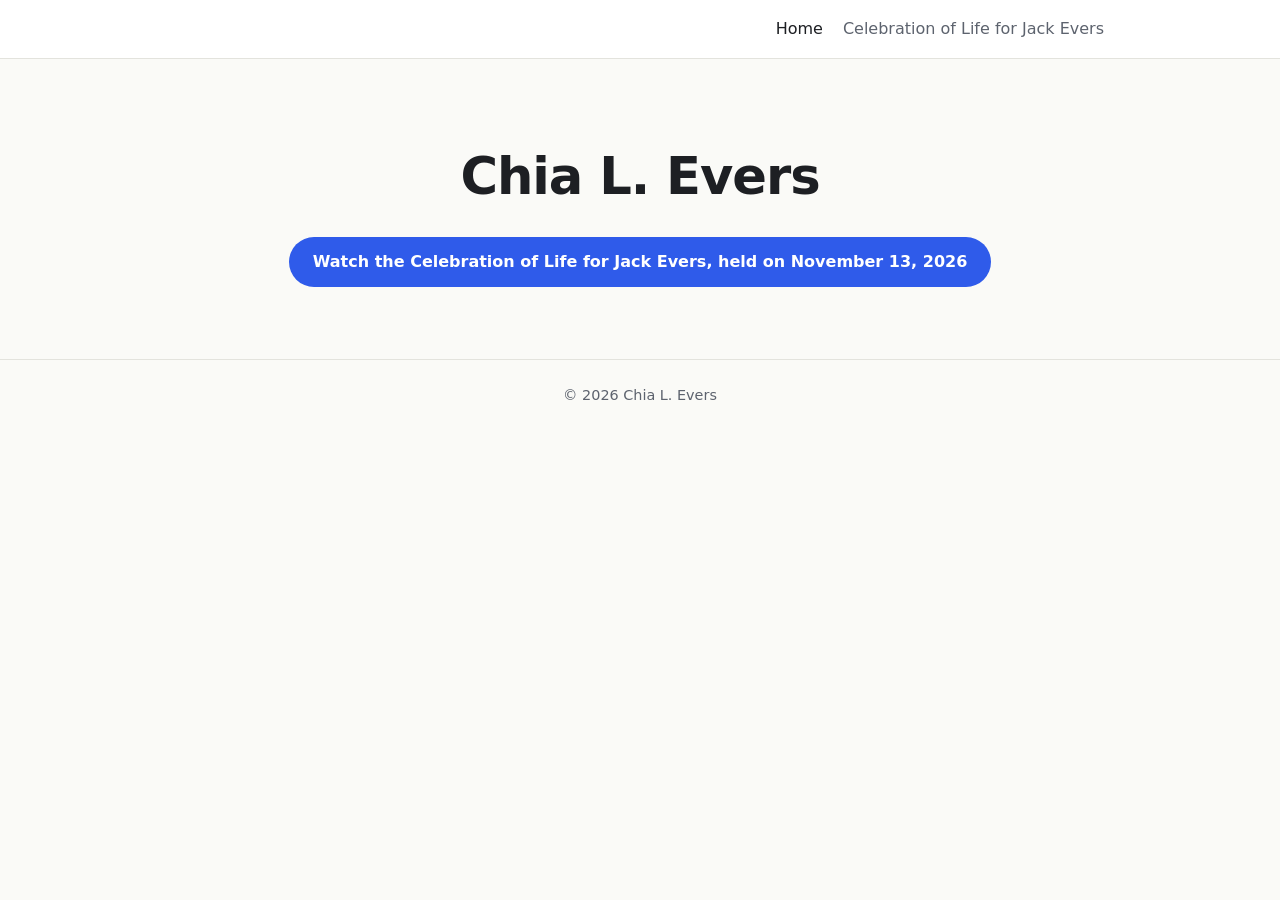
<file: index.html>
<!doctype html>
<html lang="en">
<head>
  <meta charset="utf-8">
  <meta name="viewport" content="width=device-width, initial-scale=1">
  <title>Chia L. Evers</title>
  <meta name="description" content="">
  <link rel="stylesheet" href="style.css">
</head>
<body>

  <header class="site-header">
    <div class="container">
      <a class="brand" href="index.html"></a>
      <nav class="nav">
        <a href="index.html" aria-current="page">Home</a>
        <a href="jackevers.html">Celebration of Life for Jack Evers</a>
      </nav>
    </div>
  </header>

  <main>
    <section class="hero">
      <div class="container">
        <!-- EDIT: your headline and intro -->
        <h1>Chia L. Evers</h1>
        <p></p>
        <a class="button" href="jackevers.html">Watch the Celebration of Life for Jack Evers, held on November 13, 2026</a>
      </div>
    </section>

  

  <footer class="site-footer">
    <div class="container">
      &copy; <span id="year">2026</span> Chia L. Evers
    </div>
  </footer>

  <script>document.getElementById("year").textContent = new Date().getFullYear();</script>
</body>
</html>
</file>
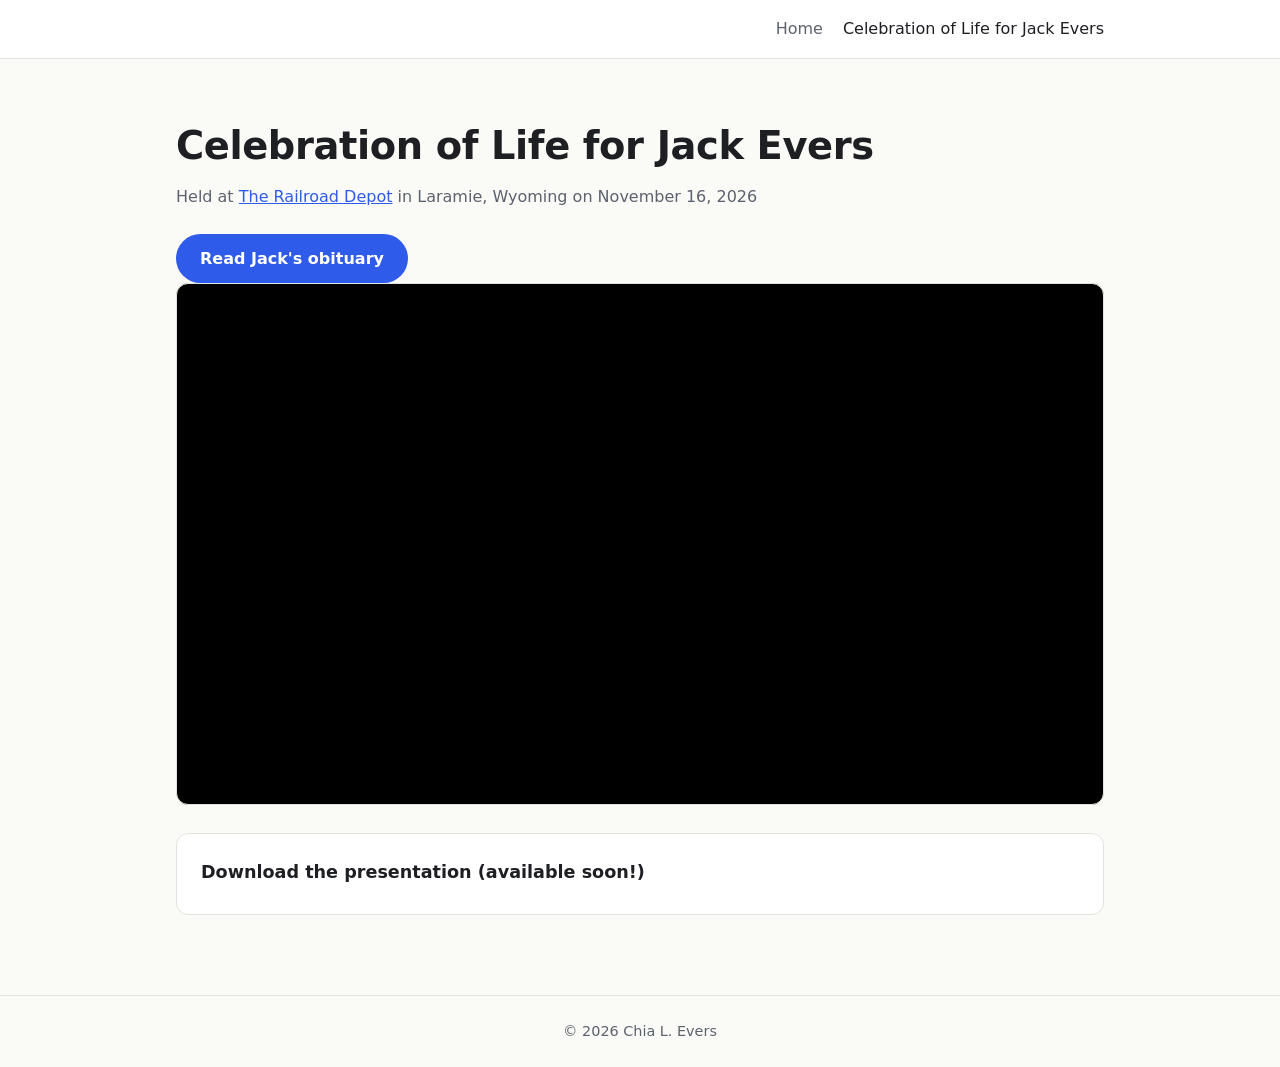
<file: jackevers.html>
<!doctype html>
<html lang="en">
<head>
  <meta charset="utf-8">
  <meta name="viewport" content="width=device-width, initial-scale=1">
  <title>Celebration of Life for Jack Evers</title>
  <meta name="description" content="Watch the livestream and download the presentation.">
  <link rel="stylesheet" href="style.css">
</head>
<body>

  <header class="site-header">
    <div class="container">
      <a class="brand" href="index.html"></a>
      <nav class="nav">
        <a href="index.html">Home</a>
        <a href="jackevers.html" aria-current="page">Celebration of Life for Jack Evers</a>
      </nav>
    </div>
  </header>

  <main class="container">
    <section class="page-head">
      <!-- EDIT: presentation title and a short description -->
      <h1>Celebration of Life for Jack Evers</h1>
      <p>Held at <a href=https://www.laramiedepot.org/>The Railroad Depot</a> in Laramie, Wyoming on November 16, 2026</p>
    </section>

    <a class="button" href="https://www.montgomerystryker.com/john-jack-evers/">Read Jack's obituary</a>

    <!--
      EDIT: VIDEO
      YouTube: replace VIDEO_ID with the code after "v=" in the video's URL
               e.g. youtube.com/watch?v=dQw4w9WgXcQ  ->  dQw4w9WgXcQ
      Vimeo:   use  src="https://player.vimeo.com/video/VIDEO_ID"  instead
    -->
    <div class="video">
  <iframe width="560" height="315" src="https://www.youtube-nocookie.com/embed/pXIXAiYmJgE?si=1Xi0ftUwevO6QPlM" title="YouTube video player" frameborder="0" allow="accelerometer; autoplay; clipboard-write; encrypted-media; gyroscope; picture-in-picture; web-share" referrerpolicy="strict-origin-when-cross-origin" allowfullscreen></iframe>
    </div>

    <!--
      EDIT: DOWNLOAD
      Put your file in a folder named "files" in the repo and match the name below.
    -->
    <section class="download">
      <div>
        <h2>Download the presentation (available soon!)</h2>
    <!--
      EDIT: DOWNLOAD
      Put your file in a folder named "files" in the repo and match the name below.
        <p>PDF &middot; file size</p>
      </div>
      <a class="button" href="files/presentation.pdf" download>Download</a> -->
    </section>
  </main>

  <footer class="site-footer">
    <div class="container">
      &copy; <span id="year">2026</span> Chia L. Evers
    </div>
  </footer>

  <script>document.getElementById("year").textContent = new Date().getFullYear();</script>
</body>
</html>
</file>
<file: style.css>
/* ---------- Theme ---------- */
:root {
  --bg: #fafaf7;
  --surface: #ffffff;
  --text: #1d1f23;
  --muted: #5d636e;
  --accent: #2f5bea;
  --accent-hover: #2348c4;
  --border: #e3e3dd;
  --radius: 12px;
  --max: 960px;
}

@media (prefers-color-scheme: dark) {
  :root {
    --bg: #14161a;
    --surface: #1c1f25;
    --text: #eceef2;
    --muted: #a0a6b1;
    --accent: #7c9bff;
    --accent-hover: #9cb3ff;
    --border: #2c3038;
  }
}

/* ---------- Base ---------- */
* { box-sizing: border-box; }

html { -webkit-text-size-adjust: 100%; }

body {
  margin: 0;
  background: var(--bg);
  color: var(--text);
  font-family: system-ui, -apple-system, "Segoe UI", Roboto, sans-serif;
  line-height: 1.6;
  display: flex;
  flex-direction: column;
  min-height: 100vh;
}

a { color: var(--accent); }
a:hover { color: var(--accent-hover); }

.container {
  width: 100%;
  max-width: var(--max);
  margin: 0 auto;
  padding: 0 16px;
}

/* ---------- Header / nav ---------- */
.site-header {
  border-bottom: 1px solid var(--border);
  background: var(--surface);
}

.site-header .container {
  display: flex;
  align-items: center;
  justify-content: space-between;
  flex-wrap: wrap;
  gap: 8px 24px;
  padding-top: 16px;
  padding-bottom: 16px;
}

.brand {
  font-weight: 700;
  font-size: 1.15rem;
  color: var(--text);
  text-decoration: none;
}

.nav { display: flex; gap: 20px; }

.nav a {
  color: var(--muted);
  text-decoration: none;
  font-weight: 500;
}

.nav a:hover,
.nav a[aria-current="page"] { color: var(--text); }

/* ---------- Main ---------- */
main { flex: 1; }

.hero {
  padding: 88px 0 72px;
  text-align: center;
}

.hero h1 {
  font-size: clamp(2rem, 5vw, 3.2rem);
  line-height: 1.15;
  margin: 0 0 16px;
  letter-spacing: -0.02em;
}

.hero p {
  font-size: 1.15rem;
  color: var(--muted);
  max-width: 620px;
  margin: 0 auto 32px;
}

.button {
  display: inline-block;
  background: var(--accent);
  color: #fff;
  padding: 12px 24px;
  border-radius: 999px;
  text-decoration: none;
  font-weight: 600;
  transition: background 0.15s ease;
}

.button:hover { background: var(--accent-hover); color: #fff; }

.button.secondary {
  background: transparent;
  color: var(--accent);
  border: 2px solid var(--accent);
}

.button.secondary:hover { background: var(--accent); color: #fff; }

.cards {
  display: grid;
  grid-template-columns: repeat(auto-fit, minmax(240px, 1fr));
  gap: 20px;
  padding-bottom: 80px;
}

.card {
  background: var(--surface);
  border: 1px solid var(--border);
  border-radius: var(--radius);
  padding: 24px;
}

.card h2 { font-size: 1.1rem; margin: 0 0 8px; }
.card p { margin: 0; color: var(--muted); }

/* ---------- Presentation page ---------- */
.page-head { padding: 56px 0 24px; }

.page-head h1 {
  font-size: clamp(1.7rem, 4vw, 2.4rem);
  margin: 0 0 8px;
  letter-spacing: -0.01em;
}

.page-head p { color: var(--muted); margin: 0; }

.video {
  position: relative;
  width: 100%;
  aspect-ratio: 16 / 9;
  border-radius: var(--radius);
  overflow: hidden;
  background: #000;
  border: 1px solid var(--border);
}

.video iframe {
  position: absolute;
  inset: 0;
  width: 100%;
  height: 100%;
  border: 0;
}

.download {
  display: flex;
  align-items: center;
  justify-content: space-between;
  flex-wrap: wrap;
  gap: 16px;
  margin: 28px 0 80px;
  padding: 24px;
  background: var(--surface);
  border: 1px solid var(--border);
  border-radius: var(--radius);
}

.download h2 { font-size: 1.1rem; margin: 0 0 4px; }
.download p { margin: 0; color: var(--muted); font-size: 0.95rem; }

/* ---------- Footer ---------- */
.site-footer {
  border-top: 1px solid var(--border);
  padding: 24px 0;
  color: var(--muted);
  font-size: 0.9rem;
  text-align: center;
}
</file>
